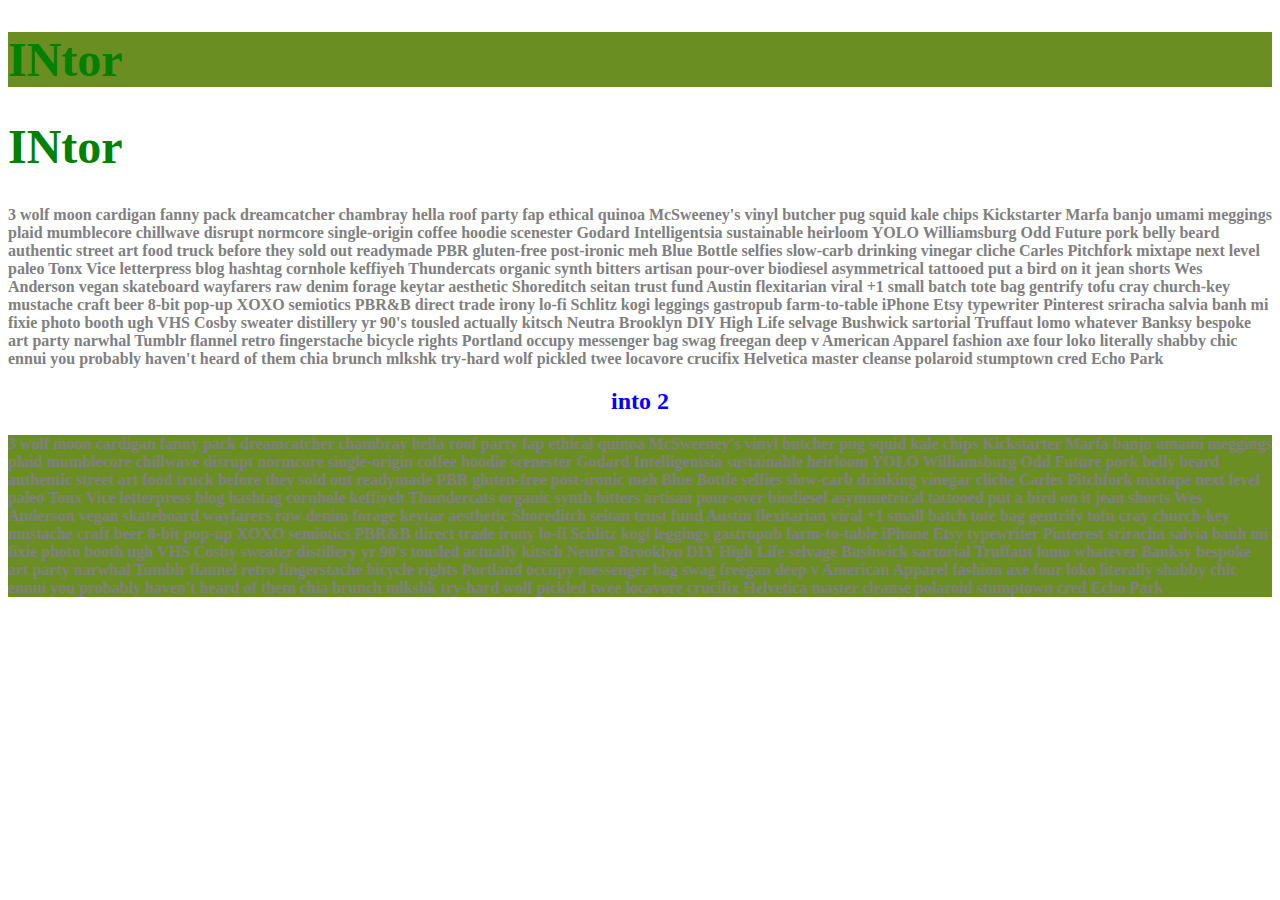
<file: 11.20.2018/index.html>
<!DOCTYPE html>
<html lang="en">
<head>
    <meta charset="UTF-8">
    <meta name="viewport" content="width=device-width, initial-scale=1.0">
    <meta http-equiv="X-UA-Compatible" content="ie=edge">
    <link rel="stylesheet" href="css.css">
    <title>Document</title>
<style></style>
</head>
<body>
    
<h1 class="superh1">INtor</h1>
<h1>INtor</h1>

<p>3 wolf moon cardigan fanny pack dreamcatcher chambray hella roof party fap ethical quinoa McSweeney's vinyl butcher pug squid kale chips Kickstarter Marfa banjo umami meggings plaid mumblecore chillwave disrupt normcore single-origin coffee hoodie scenester Godard Intelligentsia sustainable heirloom YOLO Williamsburg Odd Future pork belly beard authentic street art food truck before they sold out readymade PBR gluten-free post-ironic meh Blue Bottle selfies slow-carb drinking vinegar cliche Carles Pitchfork mixtape next level paleo Tonx Vice letterpress blog hashtag cornhole keffiyeh Thundercats organic synth bitters artisan pour-over biodiesel asymmetrical tattooed put a bird on it jean shorts Wes Anderson vegan skateboard wayfarers raw denim forage keytar aesthetic Shoreditch seitan trust fund Austin flexitarian viral +1 small batch tote bag gentrify tofu cray church-key mustache craft beer 8-bit pop-up XOXO semiotics PBR&B direct trade  irony lo-fi Schlitz kogi leggings gastropub farm-to-table iPhone Etsy typewriter Pinterest sriracha salvia banh mi fixie photo booth ugh VHS Cosby sweater distillery yr 90's tousled actually kitsch Neutra Brooklyn DIY High Life selvage Bushwick sartorial Truffaut lomo whatever Banksy bespoke art party narwhal Tumblr flannel retro fingerstache bicycle rights Portland occupy messenger bag swag freegan deep v American Apparel fashion axe four loko literally shabby chic ennui you probably haven't heard of them chia brunch mlkshk try-hard wolf pickled twee locavore crucifix Helvetica master cleanse polaroid stumptown cred Echo Park</p>
<h2>into 2</h2>
<p class="superh1">3 wolf moon cardigan fanny pack dreamcatcher chambray hella roof party fap ethical quinoa McSweeney's vinyl butcher pug squid kale chips Kickstarter Marfa banjo umami meggings plaid mumblecore chillwave disrupt normcore single-origin coffee hoodie scenester Godard Intelligentsia sustainable heirloom YOLO Williamsburg Odd Future pork belly beard authentic street art food truck before they sold out readymade PBR gluten-free post-ironic meh Blue Bottle selfies slow-carb drinking vinegar cliche Carles Pitchfork mixtape next level paleo Tonx Vice letterpress blog hashtag cornhole keffiyeh Thundercats organic synth bitters artisan pour-over biodiesel asymmetrical tattooed put a bird on it jean shorts Wes Anderson vegan skateboard wayfarers raw denim forage keytar aesthetic Shoreditch seitan trust fund Austin flexitarian viral +1 small batch tote bag gentrify tofu cray church-key mustache craft beer 8-bit pop-up XOXO semiotics PBR&B direct trade  irony lo-fi Schlitz kogi leggings gastropub farm-to-table iPhone Etsy typewriter Pinterest sriracha salvia banh mi fixie photo booth ugh VHS Cosby sweater distillery yr 90's tousled actually kitsch Neutra Brooklyn DIY High Life selvage Bushwick sartorial Truffaut lomo whatever Banksy bespoke art party narwhal Tumblr flannel retro fingerstache bicycle rights Portland occupy messenger bag swag freegan deep v American Apparel fashion axe four loko literally shabby chic ennui you probably haven't heard of them chia brunch mlkshk try-hard wolf pickled twee locavore crucifix Helvetica master cleanse polaroid stumptown cred Echo Park</p>

</body>
</html>
</file>
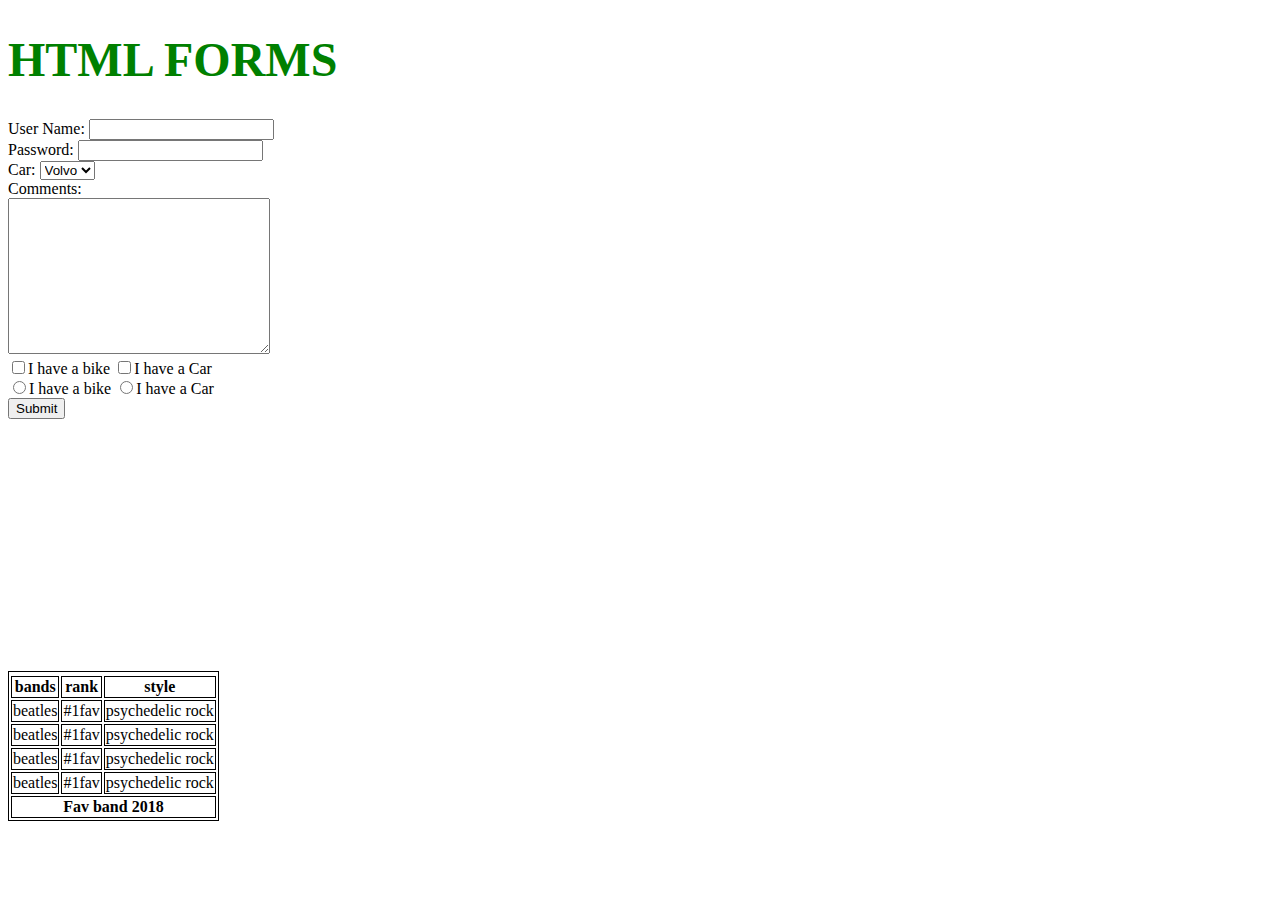
<file: 11.20.2018/index2.html>
<!DOCTYPE html>
<html lang="en">
<head>
    <meta charset="UTF-8">
    <meta name="viewport" content="width=device-width, initial-scale=1.0">
    <meta http-equiv="X-UA-Compatible" content="ie=edge">
    <title>Document</title>
    <link rel="stylesheet" href="css.css">
    <style>
        table, td, th{
            border:1px solid black;
        }
    </style>
</head>
<body>
    <h1>HTML FORMS</h1>
<form name="login" action="process-form.php" method="POST">
    User Name:
    <input type="text" name="username"/>
    <br>
    Password:
    <input type="password" name="password"/>
    <br>
    Car:
    <select name="cars">
        <option value="volvo">Volvo</option>
        <option value="saab">Saab</option>
        <option value="fiat">fiat</option>
        <option value="auldi">auldi</option> 
    </select>
    <br>
    Comments:
    <br>
    <textarea name="comments" rows="10" cols="30"></textarea>
    <br>
    <input type="checkbox" name="vehicle" value="Bike">I have a bike</input>
    <input type="checkbox" name="vehicle" value="Car">I have a Car</input>
    
    <br>
    <input type="radio" name="vehicle" value="Bike">I have a bike</input>
    <input type="radio" name="vehicle" value="Car">I have a Car</input>
    
    <br>
    <input type="submit">
</form>
<br>
<br>
<br>
<br>
<br>
<br>
<br>
<br>
<br>
<br>
<br>
<br>
<br>
<br>

<table>
    <tr>
        <tfoot>
        <th colspan="3">Fav band 2018</th>
        </tfoot>
    </tr>
    <tr>
        <th> bands</th>
        <th>rank</th>
        <th>style</th>  
    </tr>
    <tr>
        <td> beatles</td>
        <td> #1fav</td>
        <td>psychedelic rock</td>  
    </tr>
    <tr>
        <td> beatles</td>
        <td> #1fav</td>
        <td>psychedelic rock</td>  
    </tr>
    <tr>
        <td> beatles</td>
        <td> #1fav</td>
        <td>psychedelic rock</td>  
    </tr>
    <tr>
        <td> beatles</td>
        <td> #1fav</td>
        <td>psychedelic rock</td>  
    </tr>
</table>
</body>
</html>
</file>
<file: 11.20.2018/css.css>
h1{
    color:green;
    font-size:48px;
}
h2{
    color:blue;
    text-align: center;
}
p{
    color:grey;
    font-weight: bold;
}
.superh1{
    background-color:olivedrab;
}
</file>
